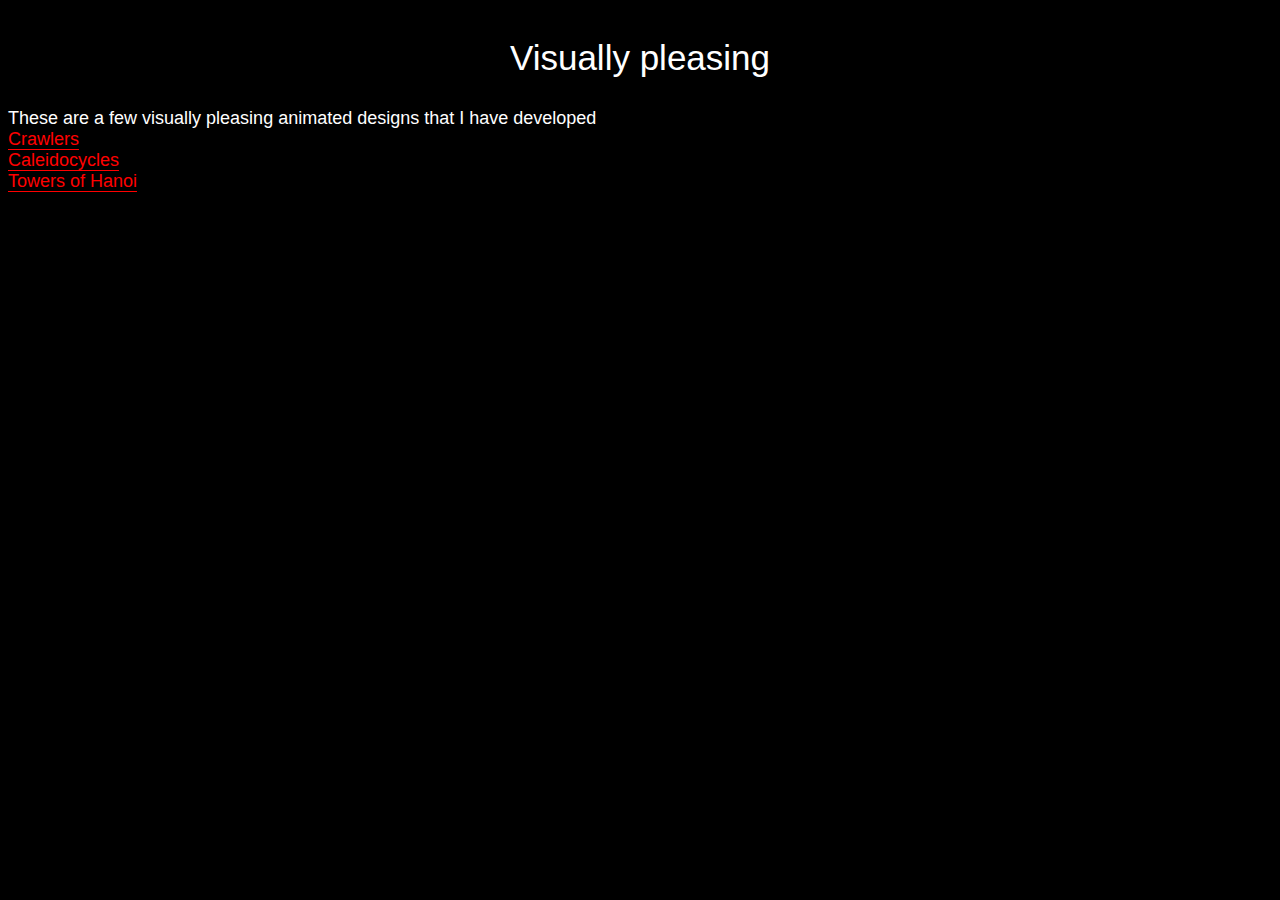
<file: index.html>
<!DOCTYPE html>
<html lang="en">
    <head>
        <meta charset="UTF-8">

        <title>Visually Pleasing</title>
        <meta name="description" content="A collection of visually pleasing animated designs">
        <meta name="author" content="The part-time doctorand">
        <link rel="stylesheet" href="css/style.css">
    </head>
    <body>
        <header>Visually pleasing</header>
        <nav>
        These are a few visually pleasing animated designs that I have developed <br>
        <a href='crawlers.html'>Crawlers</a><br>
        <a href='caleidocycles.html'>Caleidocycles</a><br>
        <a href='hanoi.html'>Towers of Hanoi</a><br>
        </nav>
    </body>
</html>
</file>
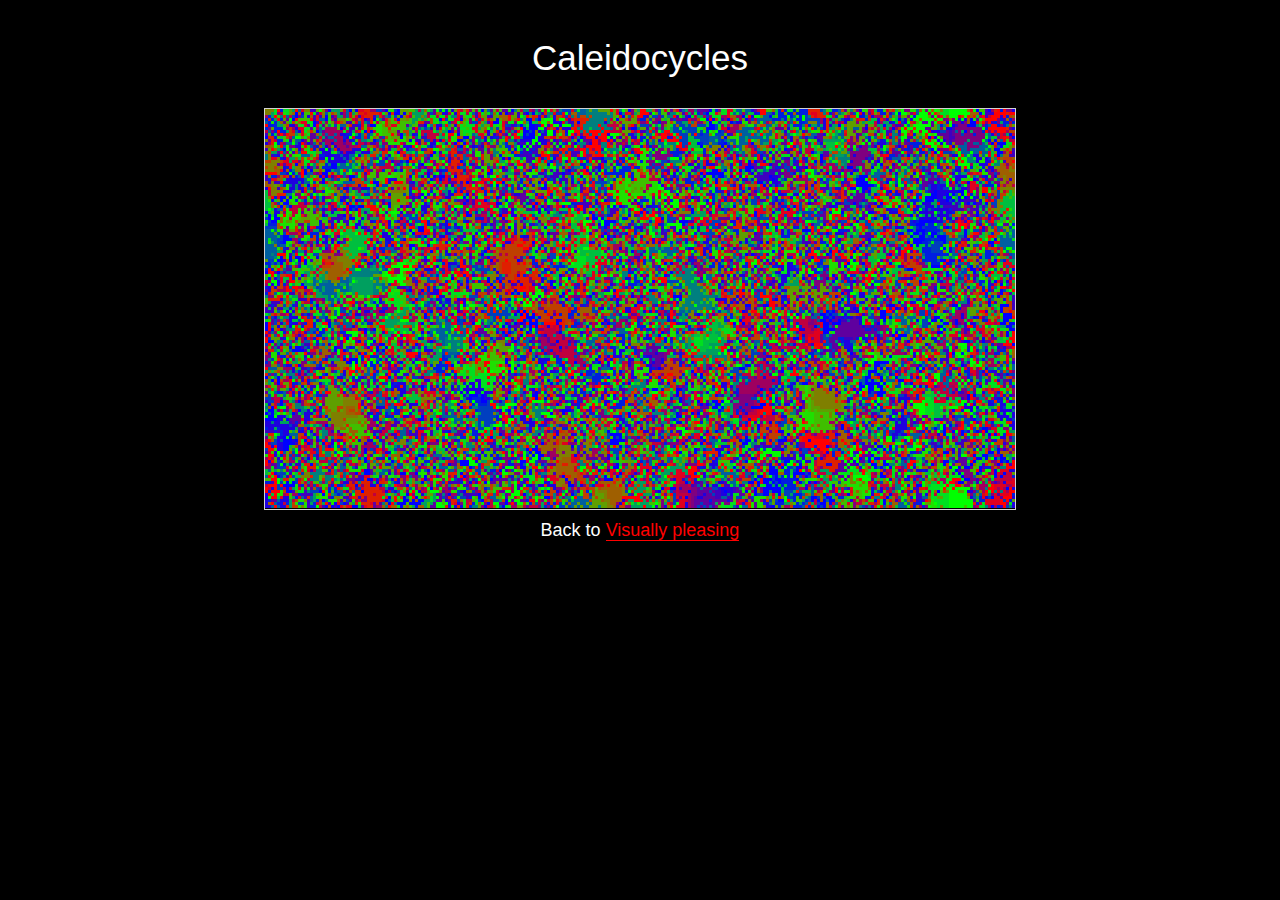
<file: caleidocycles.html>
<!DOCTYPE html>
<html lang="en">
    <head>
        <meta charset="UTF-8">

        <title>Caleidocycles</title>
        <meta name="description" content="A basic HTML5 implementation of caleidocycles">
        <meta name="author" content="The part-time doctorand">
        <link rel="stylesheet" href="css/style.css">
    </head>
    <body>
        <header>Caleidocycles</header>
        <canvas id="canvas" width="750" height="400">
            Your browser does not support the HTML5 canvas tag.
        </canvas>
        <script src="scripts/caleidocycles.js"></script>
        <footer>
            Back to <a href="index.html">Visually pleasing</a>
        </footer>
    </body>
</html>
</file>
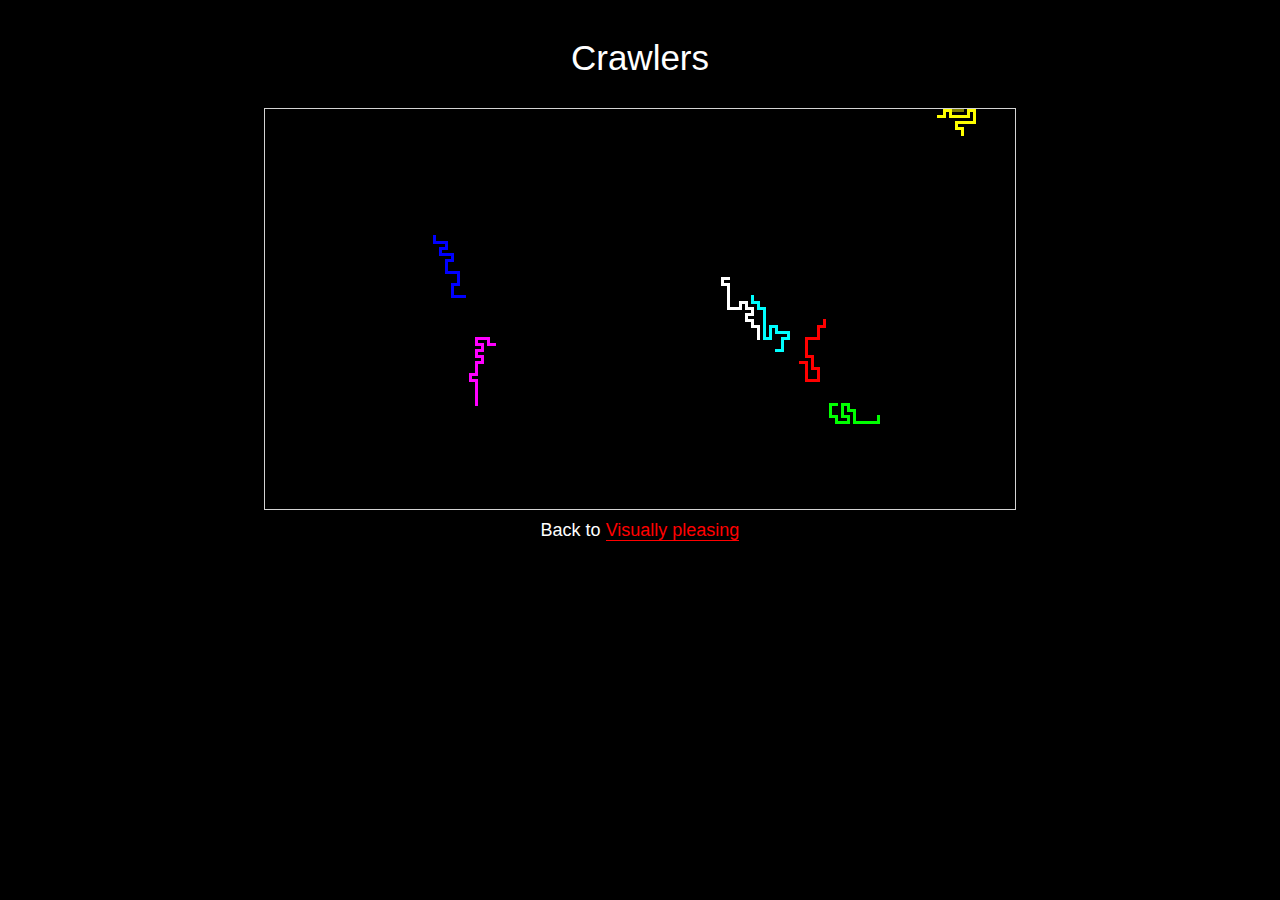
<file: crawlers.html>
<!DOCTYPE html>
<html lang="en">
    <head>
        <meta charset="UTF-8">

        <title>Crawlers</title>
        <meta name="description" content="A basic HTML5 implementation of crawlers">
        <meta name="author" content="The part-time doctorand">
        <link rel="stylesheet" href="css/style.css">
    </head>
    <body>
        <header>Crawlers</header>
        <canvas id="canvas" width="750" height="400">
            Your browser does not support the HTML5 canvas tag.
        </canvas>
        <script src="scripts/crawlers.js">
        </script>
        <footer>
            Back to <a href="index.html">Visually pleasing</a>
        </footer>
    </body>
</html>
</file>
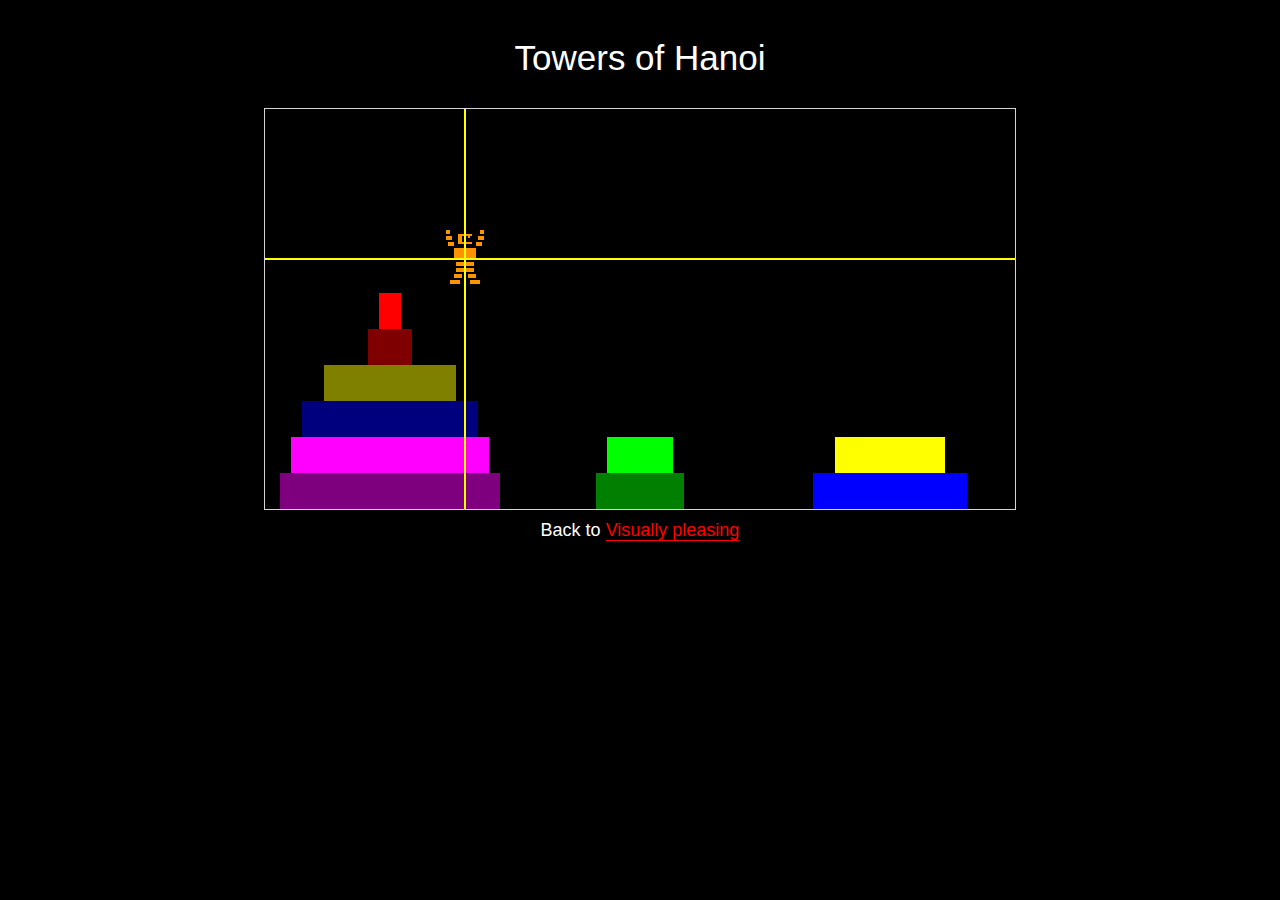
<file: escape_from_space.html>
<!DOCTYPE html>
<html lang="en">
    <head>
        <meta charset="UTF-8">

        <title>Towers of Hanoi</title>
        <meta name="description" content="A basic HTML5 implementation of Escape from Space">
        <meta name="author" content="The part-time doctorand">
        <link rel="stylesheet" href="css/style.css">
    </head>
    <body>
        <header>Towers of Hanoi</header>
        <canvas id="canvas" width="750" height="400">
            Your browser does not support the HTML5 canvas tag.
        </canvas>
        <script src="scripts/escape_from_space.js">
        </script>
        <footer>
            Back to <a href="index.html">Visually pleasing</a>
        </footer>
    </body>
</html>
</file>
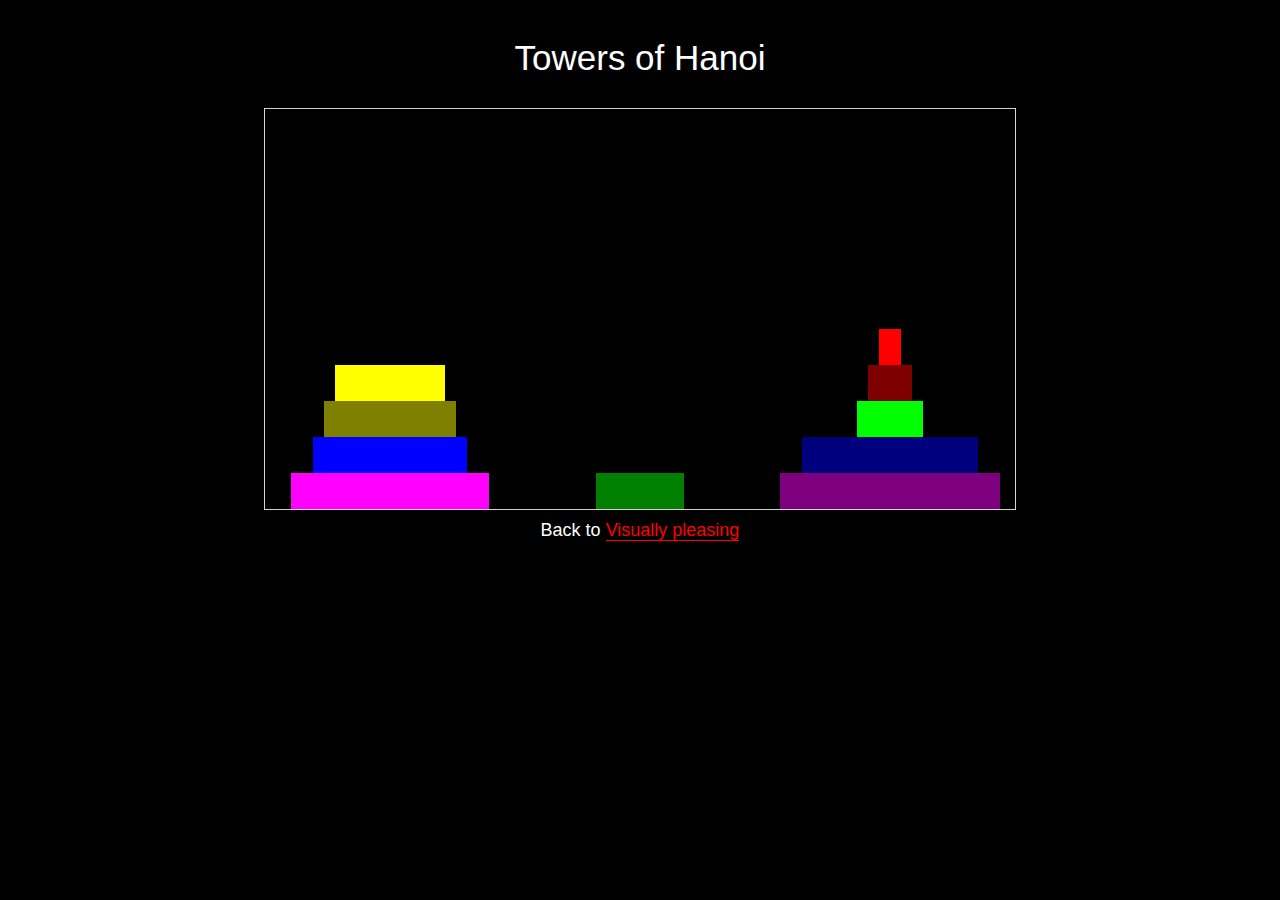
<file: hanoi.html>
<!DOCTYPE html>
<html lang="en">
    <head>
        <meta charset="UTF-8">

        <title>Towers of Hanoi</title>
        <meta name="description" content="A basic HTML5 implementation of the Towers of Hanoi">
        <meta name="author" content="The part-time doctorand">
        <link rel="stylesheet" href="css/style.css">
    </head>
    <body>
        <header>Towers of Hanoi</header>
        <canvas id="canvas" width="750" height="400">
            Your browser does not support the HTML5 canvas tag.
        </canvas>
        <script src="scripts/hanoi.js">
        </script>
        <footer>
            Back to <a href="index.html">Visually pleasing</a>
        </footer>
    </body>
</html>
</file>
<file: css/style.css>
body {
    background: black;
    font: 18px Arial, sans-serif;
    color: white;
}
header, h1, footer {
    color: white;
}
header {
    text-align: center;
    font-size: 35px;
    padding: 30px;
}
footer {
    text-align: center;
    padding: 10px;
}
canvas {
    border:1px solid lightgrey;
    padding-left: 0;
    padding-right: 0;
    margin-left: auto;
    margin-right: auto;
    display: block;
    /* width: 750px; */
    /* height: 400px; */
}
a:link {    /* unvisited link */
    color: #ff0000;
    text-decoration: none;
    border-bottom: 1px solid;
}
a:visited {    /* visited link */
    color: #ff00ff;
}
a:hover {    /* mouse over link */
    color: #00ff00;
    border-bottom: none;
}
a:active {    /* active link */
    color: #00ffff;
}
</file>
